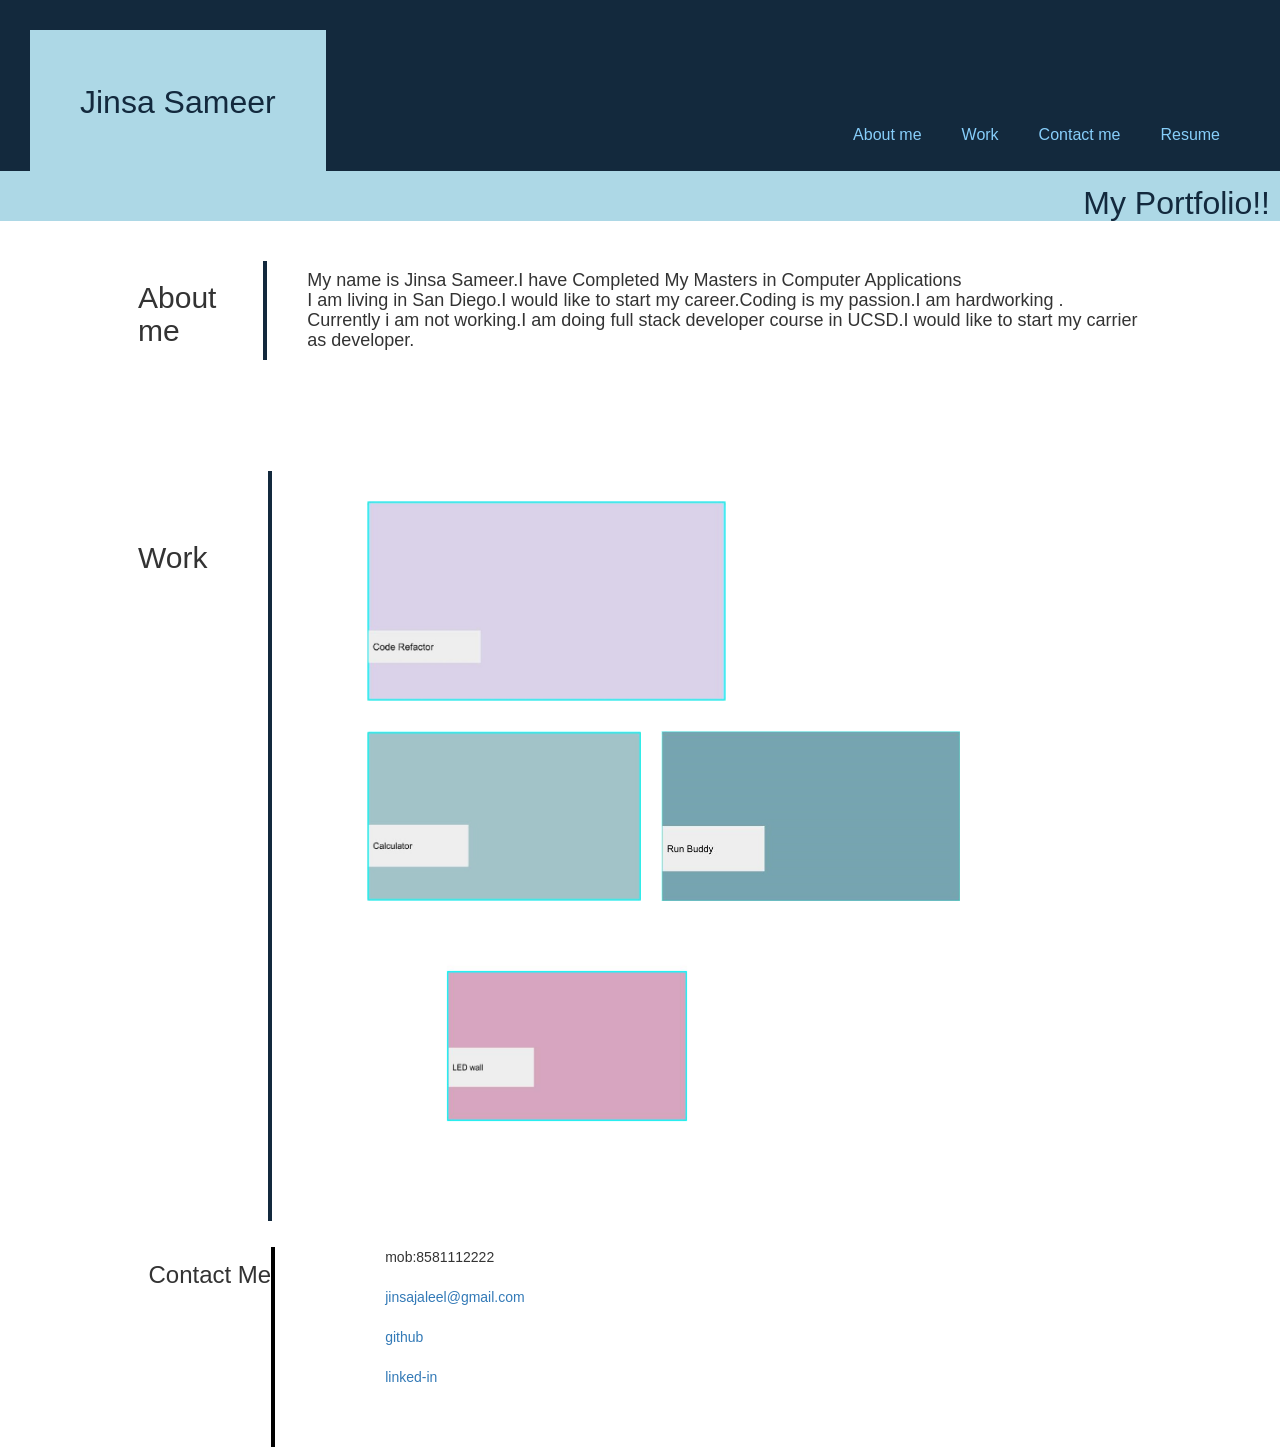
<file: index.html>
<!DOCTYPE html>
<html lang="en">

  <head>
    <title>Portfolio</title>
    <meta charset="UTF-8" />
    <meta name="viewport" content="width=device-width, initial-scale=1" />
    <link rel="stylesheet" href="https://maxcdn.bootstrapcdn.com/bootstrap/3.4.1/css/bootstrap.min.css">

    <link rel="stylesheet" type="text/css" href="style.css" />
  </head>
  <body>
    <header class="main-header"> 
       <subheader class="sub-header"> Jinsa Sameer </subheader>
       <nav>
          <a href="#first-section">About me</a>
          <a href="#second-section">Work</a>
          <a href="#contact-me">Contact me</a>
          <a href="#">Resume</a>
      </nav>
    </header>
    <main>
     <p> My Portfolio!! </p>         
        <section>
          <div id="first-section">
          <h2>About me</h2>
          
            <div class="content">
                <h4>
                My name is Jinsa Sameer.I have Completed My Masters in Computer Applications<br>I am living in San Diego.I would like to start my career.Coding is my passion.I am hardworking .<br>Currently i am not working.I am doing full stack developer course in UCSD.I would like to start my carrier as developer.
                </h4>
            </div>
          </div>
        </section>
        <section>
          <div id="second-section">
            <h2>Work</h2>
            <div class="container">
              <img id="img1" src="music_online.jpg" alt="image of work4">
              <div class="row">
                <img id="img2" src="Note_taker.jpg" alt="image of work2">
                <img id="img3" src="Price_search.jpg" alt="image of work3">
              </div>
              <img id="img4" src="pswd_generator.jpg" alt="image of work1">
            </div>
          </div>
        </section>
        
          <section> 
            <div id="contact-me">
          
               <!---- <div class="column">-->
                    <h3>Contact Me</h3>
                
                  <div class="column" id="contact-info">
                    <ul>
                        <li>mob:8581112222</li>
                        <li><a href="https://www.gmail.com">jinsajaleel@gmail.com</a></li>
                        <li><a href ="https://github.com/JinsaSameer">github</a></li>
                        <li> <a href="https://www.linkedin.com/in/jinsa-jaleel-72b9a961/">linked-in </a></li>
                    </ul>
                </div>
              </div>
        </section>
       
    </main>
  </body>
</html>
</file>
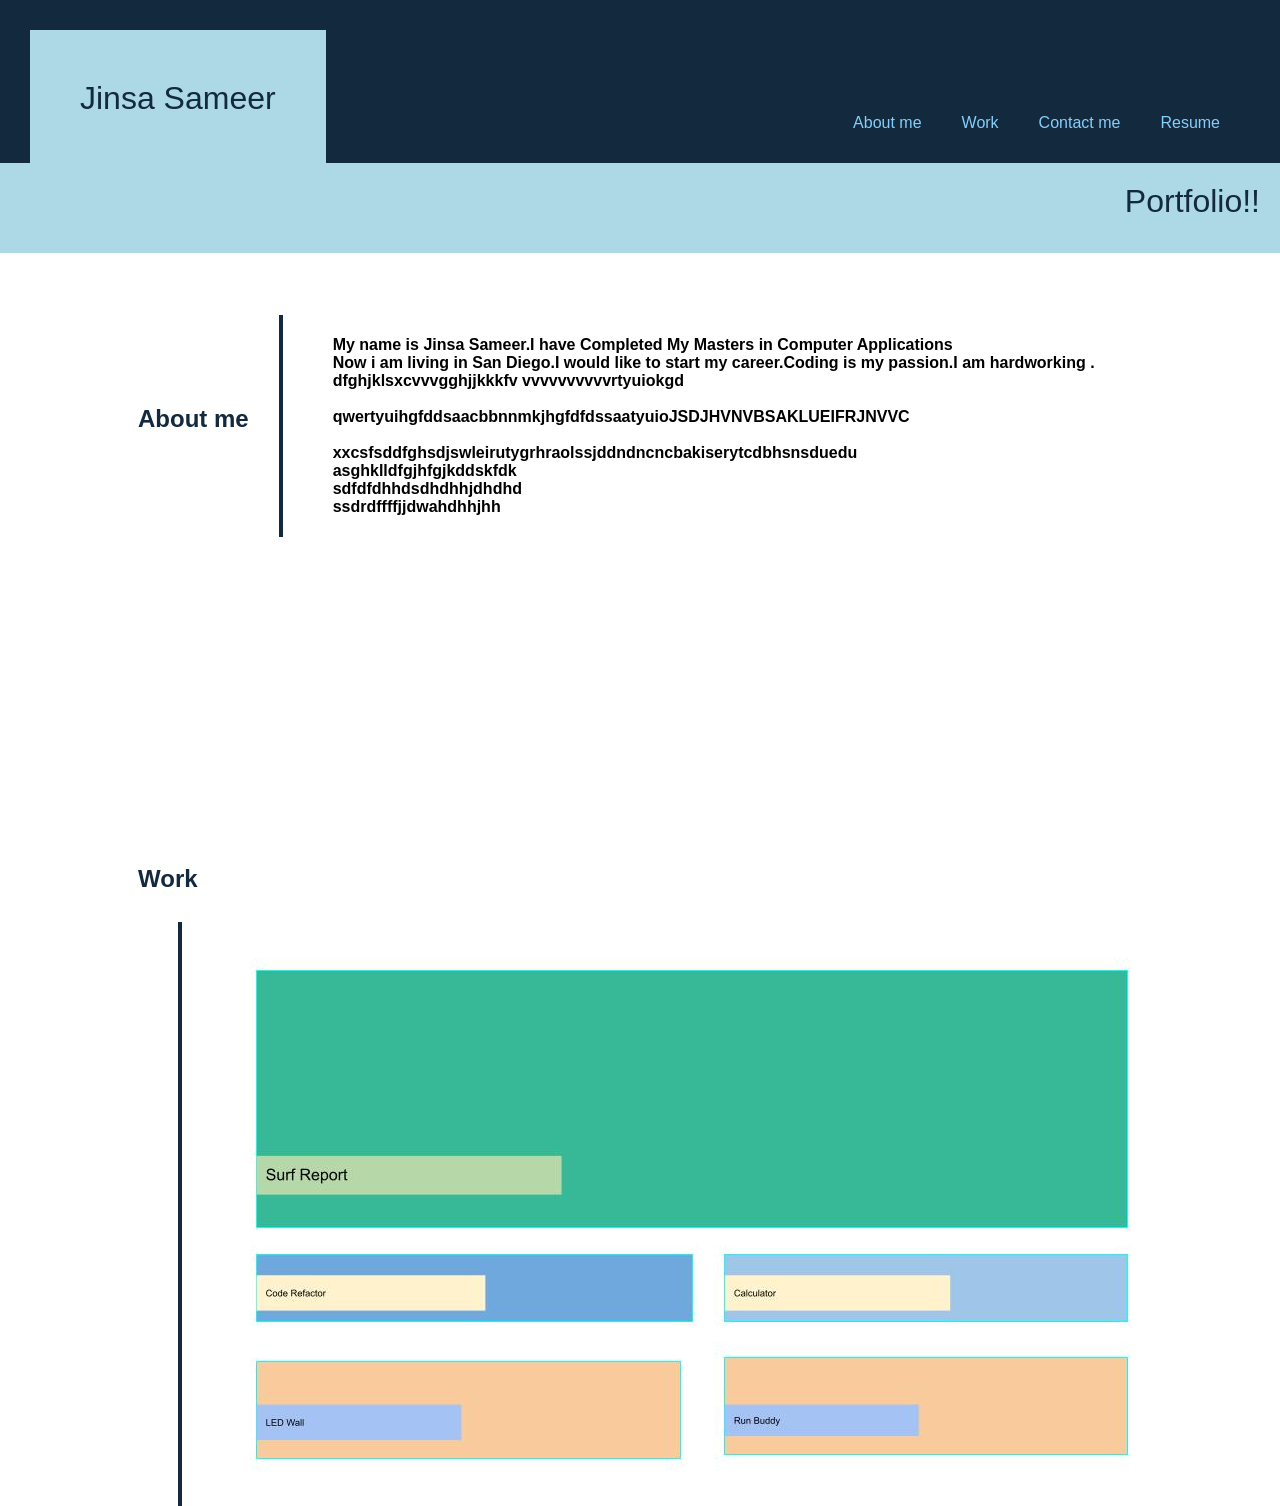
<file: 02-Homework/index.html>
<!DOCTYPE html>
<html lang="en">

  <head>
    <title>Portfolio</title>
    <meta charset="UTF-8" />
    <meta name="viewport" content="width=device-width, initial-scale=1" />
    <link rel="stylesheet" type="text/css" href="style.css" />
  </head>

  <body>
    <header class="main-header">
       <header class="sub-header"> Jinsa Sameer
           </header>
     
      <nav>
        <a href="#">About me</a>
        <a href="#">Work</a>
        <a href="#">Contact me</a>
        <a href="#">Resume</a>
      </nav>
    </header>
     <main>
     <p>
      Portfolio!!
     </p>
   
        
           

        <section>
          <div class="flex-row">
          <nav><h2>About me</h2></nav>
          
            <div class="content">
                <h4>
                My name is Jinsa Sameer.I have Completed My Masters in Computer Applications<br>Now i am living in San Diego.I would like to start my career.Coding is my passion.I am hardworking .<br>dfghjklsxcvvvgghjjkkkfv vvvvvvvvvvrtyuiokgd<br><br>qwertyuihgfddsaacbbnnmkjhgfdfdssaatyuioJSDJHVNVBSAKLUEIFRJNVVC<br><br>xxcsfsddfghsdjswleirutygrhraolssjddndncncbakiserytcdbhsnsduedu<br>asghklldfgjhfgjkddskfdk<br>sdfdfdhhdsdhdhhjdhdhd<br>ssdrdffffjjdwahdhhjhh<br></h3>
                </h4>
            </div>
          </div>
        </section>
        <section>
          <div class="flex-row1">
            <br><nav><h2>Work</h2></nav></br>
            <div class="image">
              <img id="img" src="image.jpg" alt="image of work">
            </div>

          </div>
        </section>
            
                

    </main>
  </body>
</html>
</file>
<file: style.css>
html,body  {
    font-family: Arial;
    margin: 0;
    padding: 0;
    box-sizing: border-box;
    
  }
  
  main {
    display: flex;
    
    flex-wrap: wrap;
    margin-top: 2%;
  }
  section {
    height: 200px;
    width: 80%;
    margin: 30px auto;
  }
  .main-header {
    display: flex;
    
    flex-wrap: wrap;
    justify-content: center;
    justify-content: space-between;
    padding: 30px;
    font: bolder;
    
    
    background: #13293d; 
    color: #fff;
    text-shadow: lightblue;
    font: bolder;
    text-decoration: #13293d;
    text-align: center;
    
   
  }
  .sub-header {
    padding: 50px;
    background: lightblue;
    color: #13293d;
    font-size: xx-large;

  }
  
   nav a {
    color: lightskyblue;
    background: #13293d ;
    text-align: center;
    font-size: medium;
  
    padding: 14px 20px;
    text-decoration-style: solid;
    text-decoration: none;
  }
   p {
    display: flex;
    justify-content: right;
    padding: 10px;
    background-color: lightblue;
     margin-top: -60px;
     width: 100%;
     height: 50px;
     color:  #13293d;
     font-size:xx-large;
     fill: #13293d;
    
  }
  /*.sub-header1 {
    background: #13293d ;
    padding: 50px;
        
    font-size: larger;
  }*/
  .flex-row {
    display: flex;
    flex-direction: row;
    flex-wrap: wrap;
  }
  nav {
    display: flex;
    justify-content: left;
    color: #13293d;
    margin: 10px;
    padding-top: 60px;
    text-align: left;
    margin-top: 20px;
    /*border-right: solid 4px #13293d;*/

  }
   .content {
    
    display: flex;
    /*justify-content: left;*/
    border-left: solid 4px #13293d;
    margin-left: 1%;
    
    padding-left: 40px;
  }
  

.container {
  margin-top: -5%;
  width: 1000px;
  height: 750px;
  margin-left: 6%;
  border-left:  solid 4px #13293d ;
}
.container #img1 {
  margin-top: 30px;
  margin-left: 80px;
  height: 200px;
  width: auto;

}
.container #img1:hover {
  opacity: .7 !important;
  background-color: blue;
  filter: alpha(opacity=70) !important;
  box-shadow: 0 0 0px #000000 !important

  
  
  
}
 .container #img2 {
  margin-left: 20px;
  height: 170px;
  width: auto;
}
.container #img2:hover {
  opacity: .5;
}
.container #img3 {
  margin-left: 20px;
  height: 170px;
  width: auto;
}
.container #img3:hover {
  opacity: .5;
}
.container #img4 {
  margin-top: 20px;
  margin-left: 80px;
  height: 250px;
  width: 400px;
}
.container #img4:hover {
  opacity: .5;
}

.row {
  display: flex;
  align-items: center;
  
  margin-left: 60px;
    margin-top: 30px;
}

#first-section{
  display: flex;
 padding-top: -10%;
  margin-left: 10px;
}
#second-section{
  display: flex;
 

  margin-left: 10px;
}
#contact-me {
  display: flex;
    /*justify-content: left;*/
    
    margin-left: 1%;
    margin-top: 45%;
    padding-left: 1%;
}

 #contact-info {
    
    margin-top: 5px;
    padding-left: 70px;
    border-left: solid 4px black;
    height :200px;
    width :200px;
    
}

li {
  list-style-type: none;
  display: flex;
  flex-direction: row;
}
#contact-info ul li:not(:last-child) {
    margin-bottom: 20px;
    display : flex;
    justify-content:  space-between;
}
a:hover{
  background-color: red;
}
@media screen and (max-width: 576px) {
  .main-header,
  nav {
    display: block;
  }
  #second-section{
    display: block;
  }
}


/*@media screen and (max-width: 375px) {
  body {
    background-color: black;
  }
}

@media screen and (max-width: 1920px) {
  body {
    background-color: blue;
  }
}

@media screen and (max-width: 1125px) {
  body {
    background-color: pink;
  }
}
*/
</file>
<file: 02-Homework/style.css>
html,body  {
    font-family: Arial;
    margin: 0;
    box-sizing: border-box;
    
  }
  
  main {
    display: flex;
    /* Forces elements to the next line if they don't fit */
    flex-wrap: wrap;
    margin-top: 2%;
  }
  section {
    height: 400px;
    width: 80%;
    margin: 30px auto;
  }
  .main-header {
    display: flex;
    
    flex-wrap: wrap;
    justify-content: center;
    justify-content: space-between;
    padding: 30px;
    font: bolder;
    
    
    background: #13293d; 
    color: #fff;
    text-shadow: lightblue;
    font: bolder;
    text-decoration: #13293d;
    text-align: center;
    
   
  }
  .sub-header {
    padding: 50px;
    background: lightblue;
    color: #13293d;
    font-size: xx-large;
  }
  
   nav a {
    color: lightskyblue;
    background: #13293d ;
    text-align: center;
    font-size: medium;
  
    padding: 14px 20px;
    text-decoration-style: solid;
    text-decoration: none;
  }
   p {
    display: flex;
    justify-content: right;
    padding: 20px;
    background-color: lightblue;
     margin-top: -60px;
     width: 100%;
     height: 50px;
     color:  #13293d;
     font-size:xx-large;
     fill: #13293d;
    
  }
  /*.sub-header1 {
    background: #13293d ;
    padding: 50px;
        
    font-size: larger;
  }*/
  .flex-row {
    display: flex;
    flex-direction: row;
    flex-wrap: wrap;
  }
  nav {
    display: flex;
    justify-content: left;
    color: #13293d;
   margin: 10px;
   padding-top: 60px;
   text-align: left;
    /*border-right: solid 4px #13293d;*/

  }
   .content {
    
    display: flex;
    /*justify-content: left;*/
    border-left: solid 4px #13293d;
    margin-left: 20px;
    
    padding-left: 50px;
  }
  .flex-row1 {
    text-align: left;
    display: flex;
    justify-content: left;
    flex-direction: row;
    flex-wrap: wrap;
  }
.image {
      border-left: 30px;
      border-left: solid 4px #13293d;
       margin-left: 50px;
       padding: 20px;
}
</file>
